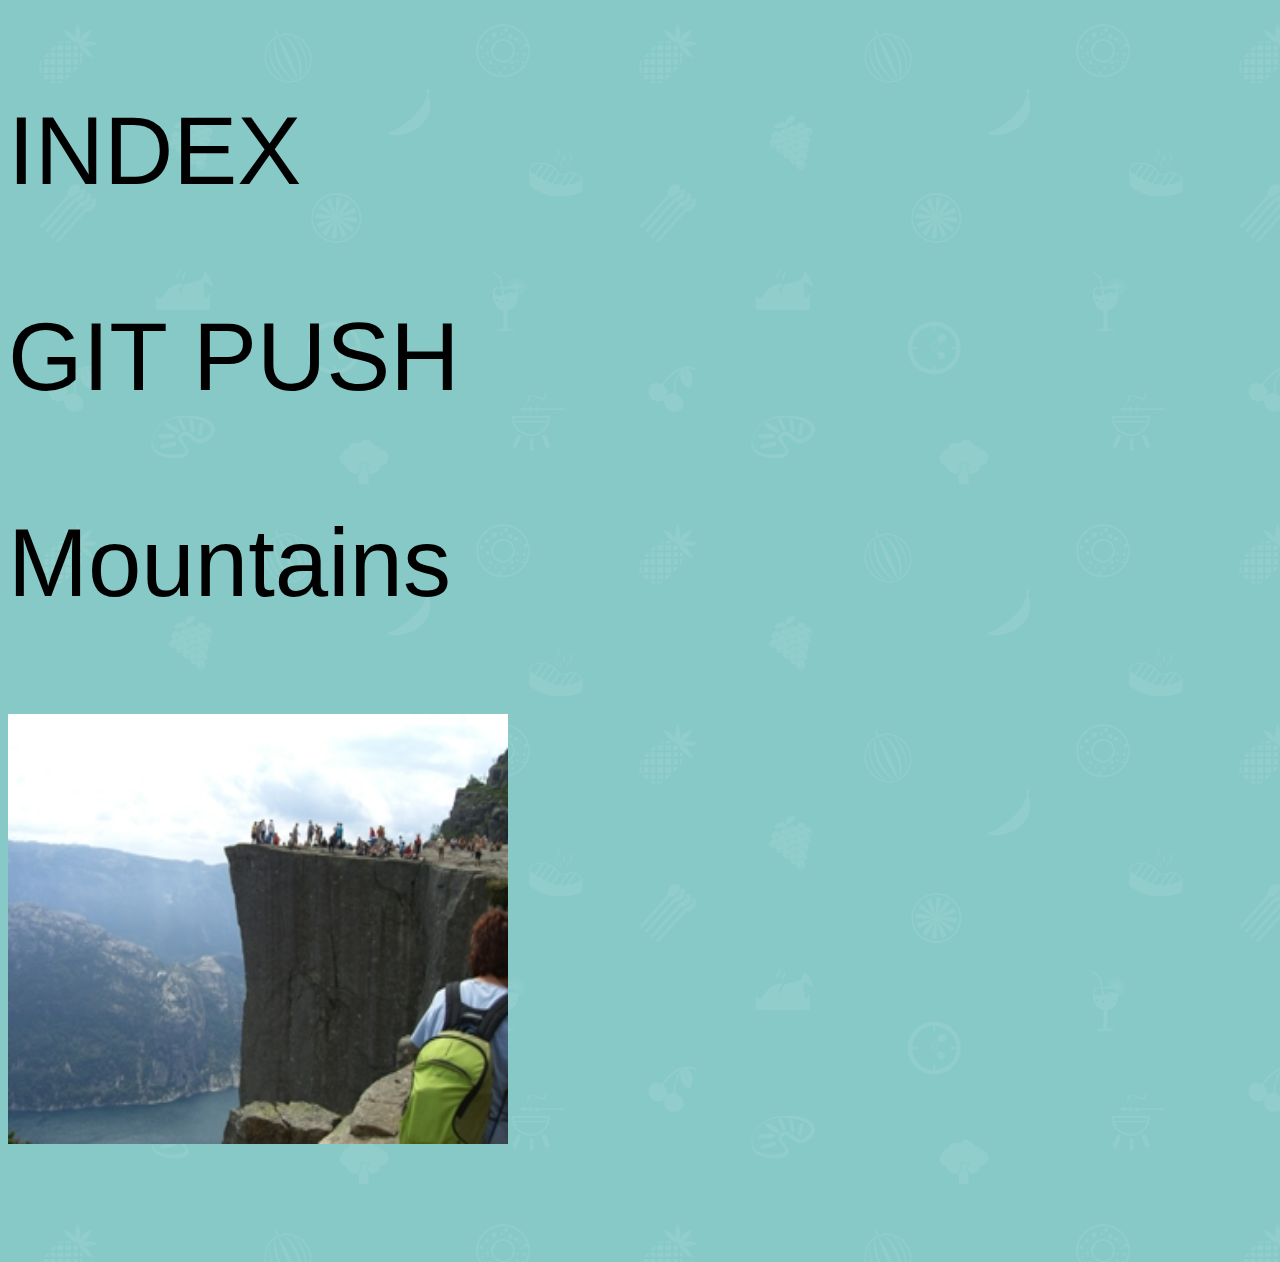
<file: index.html>
<!DOCTYPE html>
<html>
	<head>
		<title>
		INDEX HTML
		</title>
		<link rel="stylesheet" href="style.css"/>
	</head>
	<body>
		<p>INDEX</p>
		<p>GIT PUSH</p>
		<p>Mountains<p>
		<img src="pic_mountain.jpg" alt="Mountain View" style="width:500px;height:430px">		
	</body>
</html>
</file>
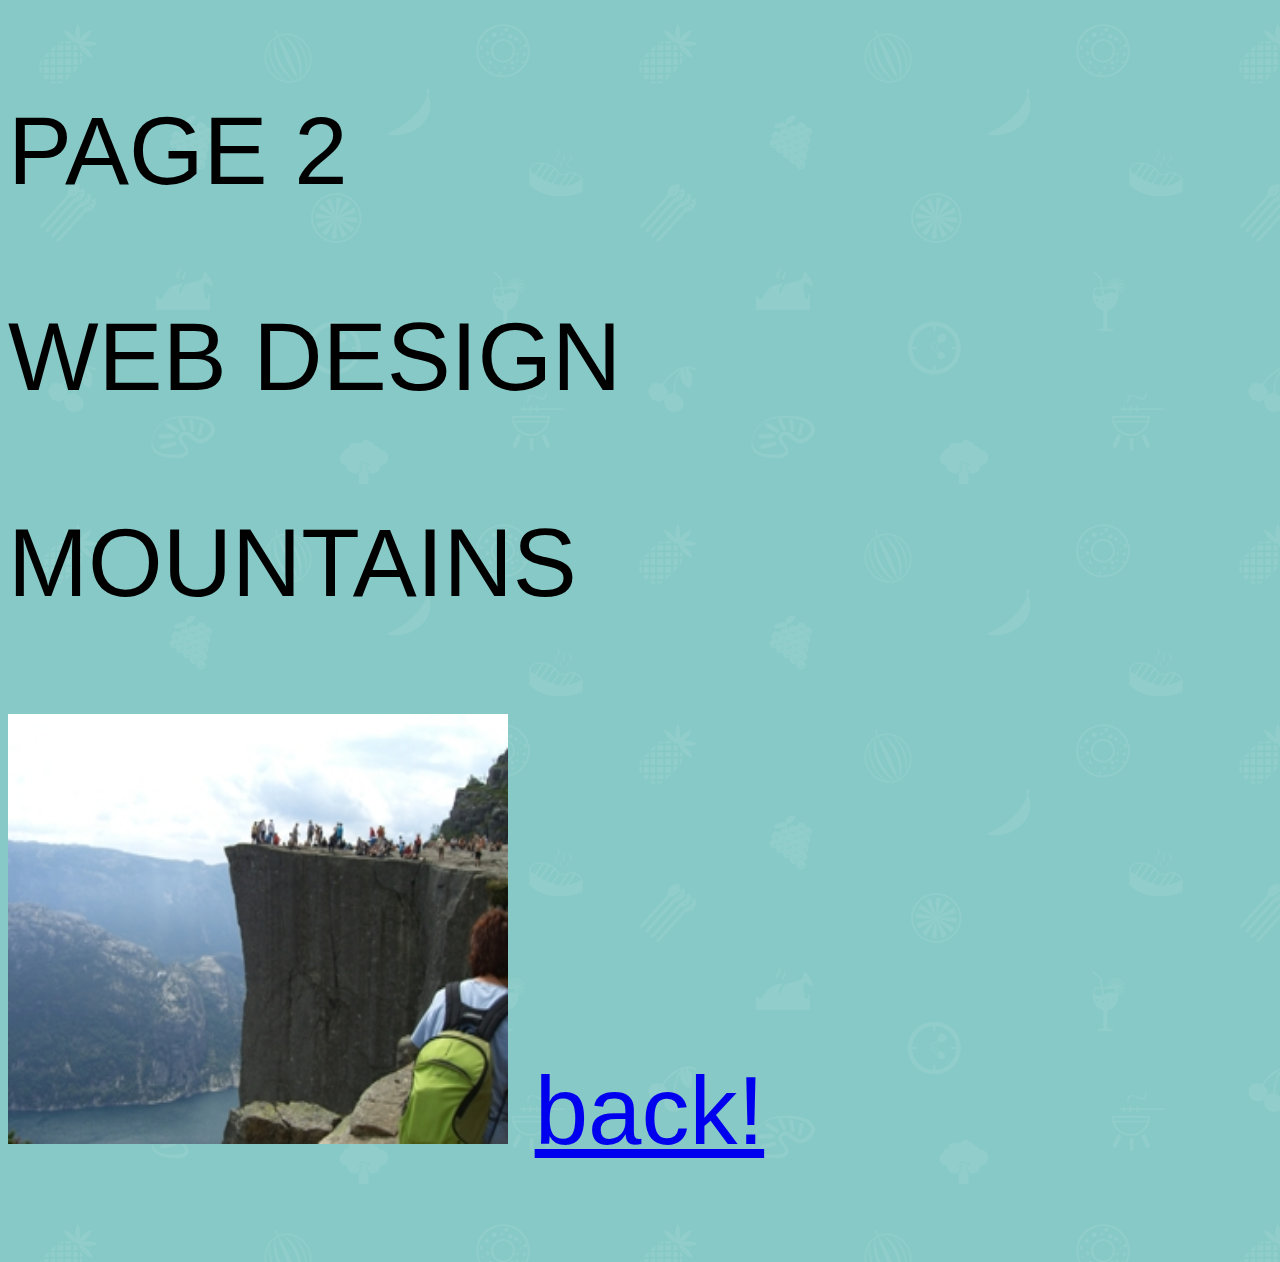
<file: page 2.html>
<!DOCTYPE html>
<html>
	<head>
		<title>
		INDEX - HTML
		</title>
		<link rel="stylesheet" href="style.css"/>
	</head>
	<body>
		<p>PAGE 2</p>
		<p>WEB DESIGN</p>
		<p>MOUNTAINS<p>
		<img src="pic_mountain.jpg" alt="Mountain View" style="width:500px;height:430px">		
		<a href="index.html">back!</a>
	</body>
</html>
</file>
<file: style.css>
/*This is a comment*/
body
{
background-color:blue; /*if image fails*/
font-family:Helvetica;
color:black;
font-size:72pt;
background-image: url('restaurant.png');   
}
</file>
